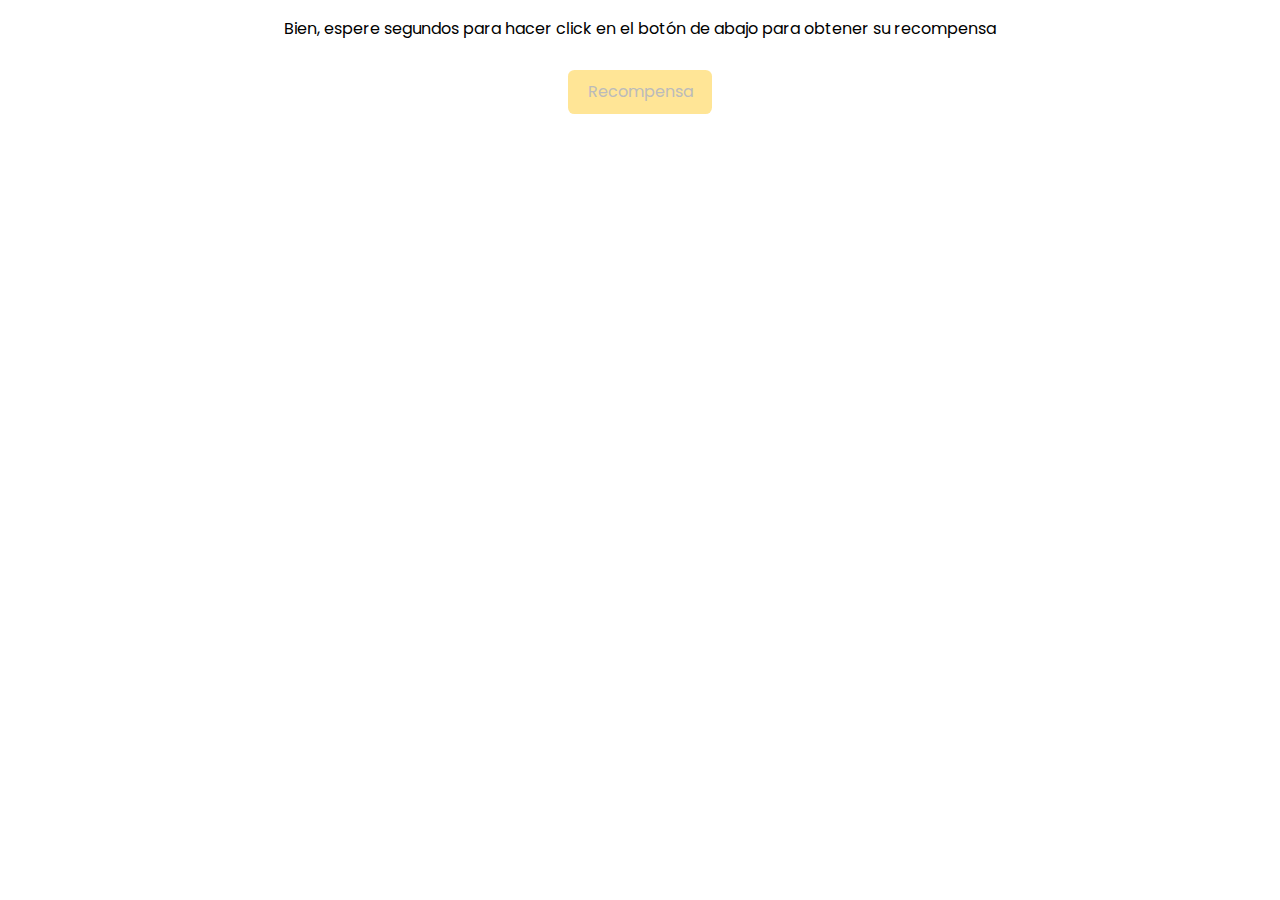
<file: post_/index.html>
<!DOCTYPE html>
<html>

<head>
	<meta charset="UTF-8">
	<meta name="viewport" content="width=device-width, initial-scale=1">
	<title></title>
</head>


<body>
	<style>
	@import url('https://fonts.googleapis.com/css2?family=Poppins:wght@400;600;800&display=swap');

	body{
		text-align: center;
			font-family: 'Poppins', sans-serif;
	}
		a{
			padding: .6rem 1.2rem;
			background: #FFE596;
			border-radius: .4rem;
			text-decoration: none;
			margin-top: .8rem;
			display: inline-block;
			color: #bbb
		}
		a.active{
			background: #F9BC05;
			color: #000;
		}
	</style>
	<p>Bien, espere <span></span> segundos para hacer click en el botón de abajo para obtener su recompensa</p>
	<a href="">Recompensa</a>
	

<script>
		let link = document.querySelector("a"),
		time= 13,
		params = new URLSearchParams(location.search),
	  id = params.get('id'),
	  idLink = params.get('idLink');
	  
	  link.href=`https://moneydrop.vercel.app/verify/?id=${id}&idlink=${idLink}`;
    link.style.pointerEvents = 'none';

   const interval = setInterval(function(){
   	    	document.querySelector("p span").innerHTML= time

    	if( time <= 0){
    		link.style.pointerEvents = null;
    		link.classList.add("active");
        clearInterval(interval);
        document.querySelector("p").innerHTML ="El enlace ya esta listo";
    	}
        time--
    }, 1000);
</script>
<noscript>
	No tener activado Javascript, afectara tu recompensa
</noscript>
</body>

</html>
</file>
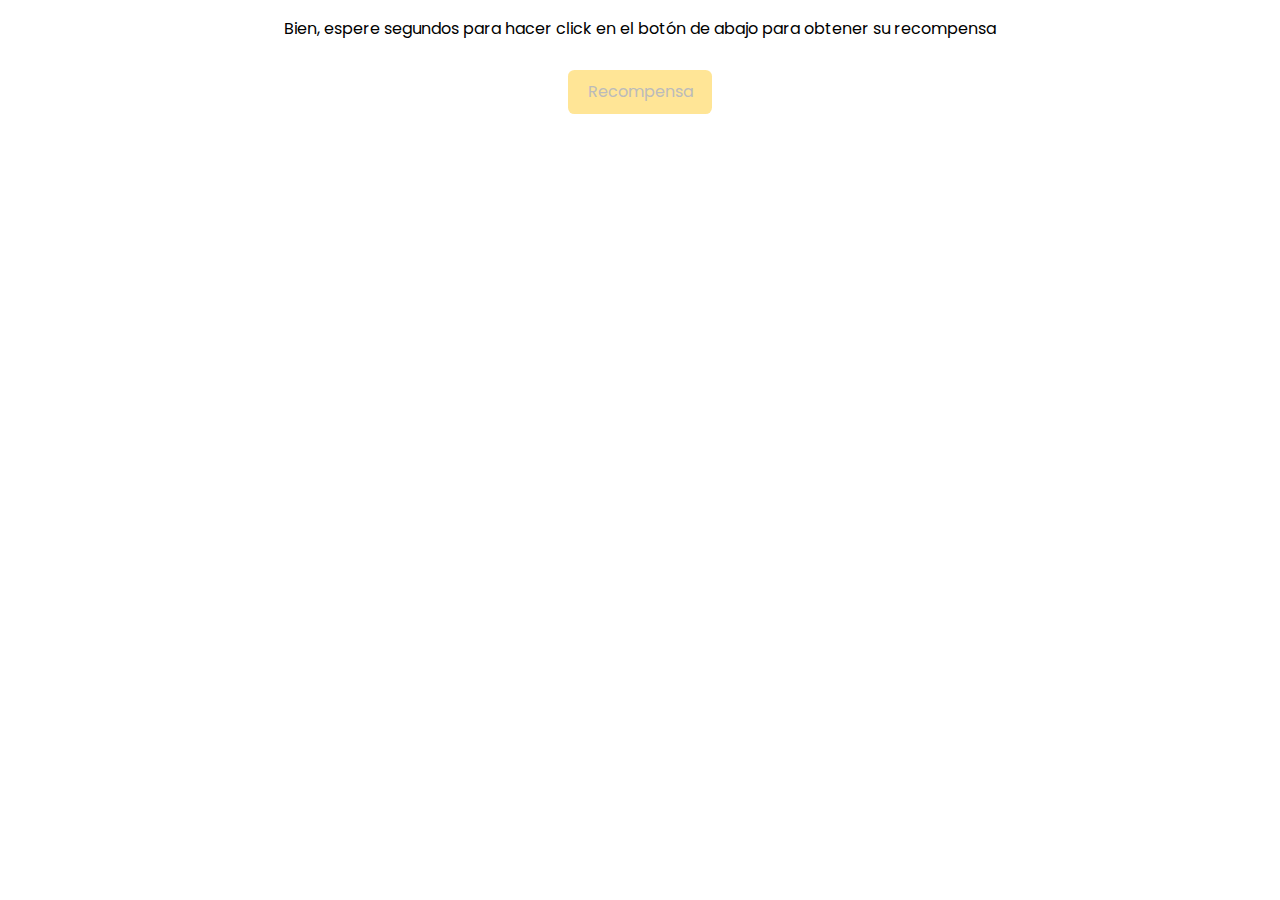
<file: posts/post 1/index.html>
<!DOCTYPE html>
<html>

<head>
	<meta charset="UTF-8">
	<meta name="viewport" content="width=device-width, initial-scale=1">
	<title></title>
	<link rel="stylesheet" href="../../assets/css/post.css">
</head>


<body>
	<p>Bien, espere <span></span> segundos para hacer click en el botón de abajo para obtener su recompensa</p>
	<a href="">Recompensa</a>
	
<script src="../../assets/js/post.js"></script>
<noscript>
	No tener activado Javascript, afectara tu recompensa
</noscript>
</body>

</html>
</file>
<file: assets/css/post.css>
@import url('https://fonts.googleapis.com/css2?family=Poppins:wght@400;600;800&display=swap');

	body {
		text-align: center;
		font-family: 'Poppins', sans-serif;
	}

	a {
		padding: .6rem 1.2rem;
		background: #FFE596;
		border-radius: .4rem;
		text-decoration: none;
		margin-top: .8rem;
		display: inline-block;
		color: #bbb
	}

	a.active {
		background: #F9BC05;
		color: #000;
	}
</file>
